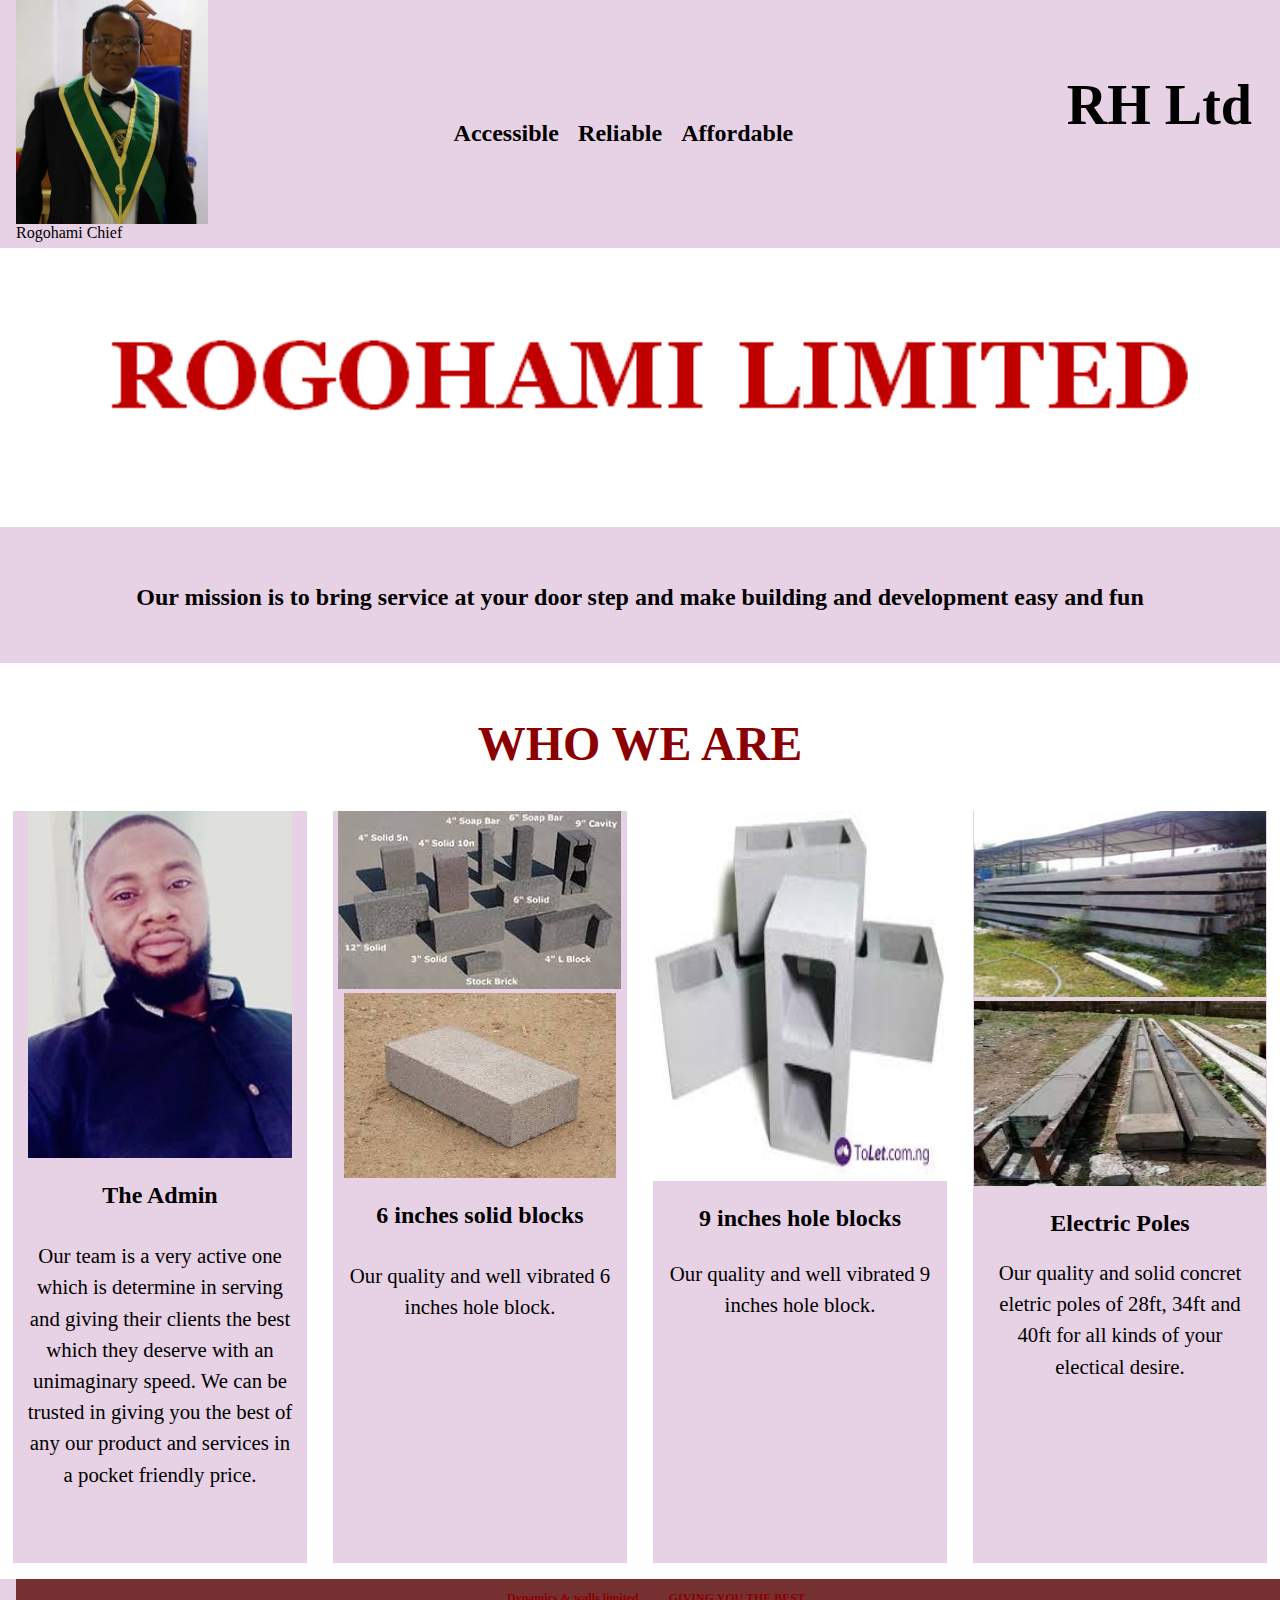
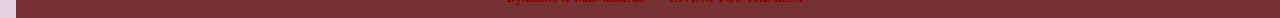
<file: about.html>
<!DOCTYPE html>
<html lang="en">
<head>
    <meta charset="UTF-8">
    <meta name="viewport" content="width=device-width, initial-scale=1.0">
    <title>About Rogohami Limited</title>
    <link rel="stylesheet" href="about.css">
</head>
<body>
    <div class="Major container">
        <div class="ceo container">
            <figure>
                <img src="images/RH CEO.jpg" alt="Rogohami CEO" class="ceo">
                <figcaption>Rogohami Chief</figcaption>
                <a href="index.html" class="cta">Home</a>
            </figure>

            <nav>
                <ul class="ceo li">
                    <li>Accessible</li>
                    <li>Reliable</li>
                    <li>Affordable</li>
                </ul>
            </nav>
            <h1>RH Ltd</h1></a>

            
        </div>

        <Header class="Heading">
            <img src="images/Rogohami name.PNG" alt="our name">
                <h2>Our mission is to bring service at your door step and make building and development easy and fun</h2>
        </Header>

        <main>
            <h1>Who we are</h1>
                <div class="parent">
                    <div class="c1">
                        <img src="images/admin2.jpg" alt="The admin">
                        <h2>The Admin</h2>
                        <p>Our team is a very active one which is determine in serving and giving their clients the best which they deserve 
                            with an unimaginary speed. We can be trusted in giving you the best of any our product and services in a pocket friendly price.
                        </p>
                    </div>

                    <div class="c2">
                        <img src="images/6inches soild.jpg" alt="6 inches solid block" class="blk1">
                        <img src="images/6inches soild2.jpg" alt="6 inches soild block">
                        <h2>6 inches solid blocks</h2>
                        <p>Our quality and well vibrated 6 inches hole block.</p>
                    </div>

                    <div class="c3">
                        <img src="images/9niches soild1.jpg" alt="9 inches hole block">
                        <h2>9 inches hole blocks</h2>
                        <p>Our quality and well vibrated 9 inches hole block.</p>
                    </div>
                    
                    <div class="c4">
                        <img src="images/eletric pole1.jpg" alt="Electric pole"> <img src="images/eletric pole2.jpg" alt="Electic pole">
                        <h2>Electric Poles</h2>
                        <p>Our quality and solid concret eletric poles of 28ft, 34ft and 40ft for all kinds of your electical desire.</p>
                    </div>
                </div>
        </main>
        <Footer>
            <ul>
                <li>Dynamics & walls limited..</li>
                <li> GIVING YOU THE BEST</li>
            </ul>
        </Footer>
    </div>
</body>
</html>
</file>
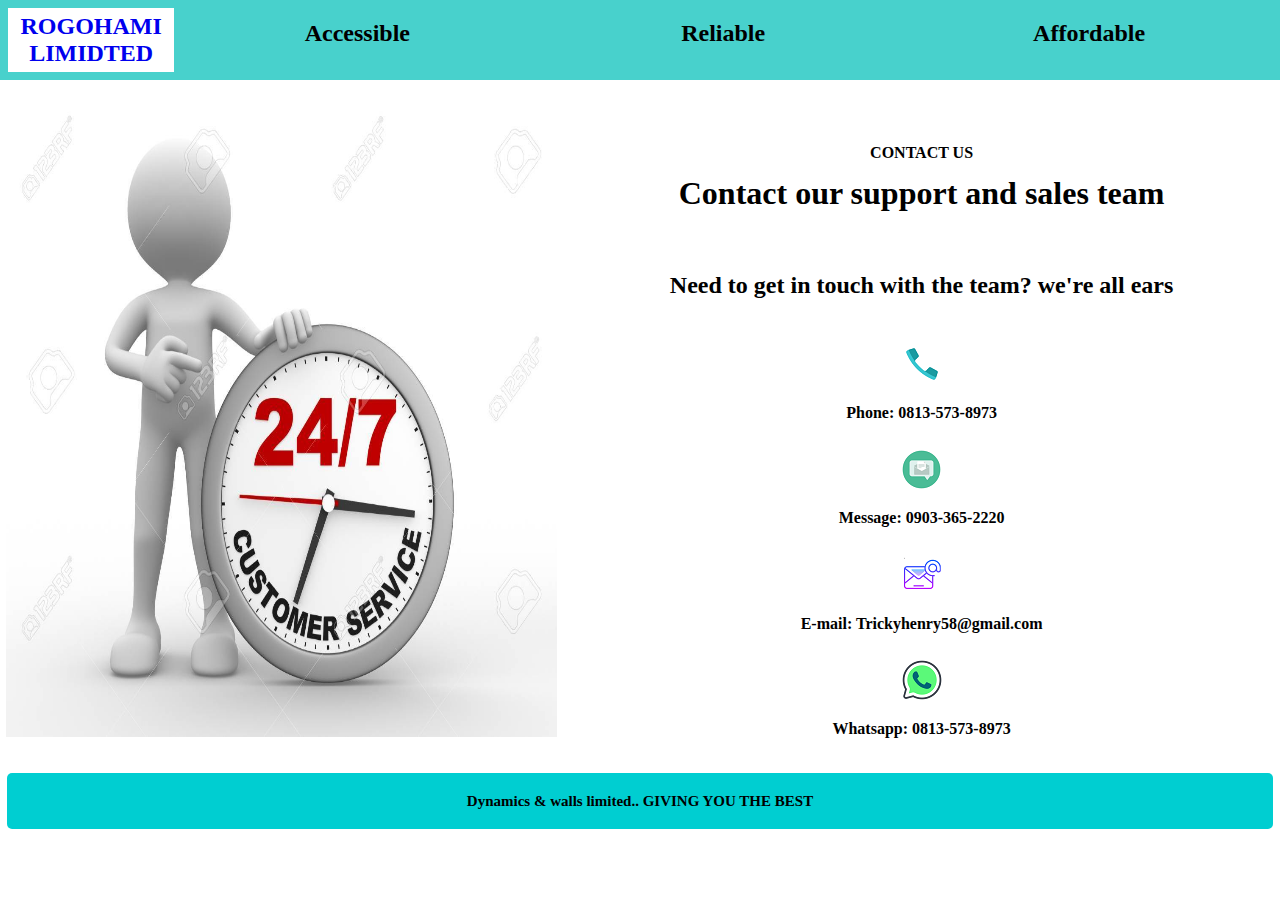
<file: contact.html>
<!DOCTYPE html>
<html lang="en">
<head>
    <meta charset="UTF-8">
    <meta name="viewport" content="width=device-width, initial-scale=1.0">
    <title>Contact us</title>
    <link rel="stylesheet" href="contact.css">
</head>
<body>
    <div class="backround">

        <div class="parent">

            <div class="head">

                <Header>
                    <ul>
                        <li class="name"><a href="index.html">ROGOHAMI LIMIDTED</a></li>
                        <li class="access">Accessible</li>
                        <li class="rely">Reliable</li>
                        <li class="afford">Affordable</li>
                    </ul>

                </Header>

            </div>

            <div class="main">
                <main>

                    <div class="sub"> 
                        <img src="images/Customer.jpg" alt="My costumer" class="img">
                    </div>

                    <div class="sup">
                        <P class="para">CONTACT US</P>
                        <h1>Contact our support and sales team</h1>
                        <h4>Need to get in touch with the team? we're all ears</h4>
                        
                        <div class="Phone">
                            <a href="#"><img src="images/phone.png" alt="phone"></a>
                            <p>Phone: 0813-573-8973</p>
                        </div>

                        <div class="message">
                            <a href="#"><img src="images/read-message.png" alt="message"></a>
                            <p>Message: 0903-365-2220</p>
                        </div>

                        <div class="email">
                            <a href="#"><img src="images/email.png" alt="email"></a>
                            <p>E-mail: Trickyhenry58@gmail.com</p>
                        </div>
        
                        <div class="whatsapp">
                            <a href="#"><img src="images/whatsapp--v2.png" alt="whatsapp"></a>
                            <p>Whatsapp: 0813-573-8973</p>
                        </div>
                    </div>

                </main>
            
                
            </div>

        </div>
        
    </div>
    <div class="footer">
        <footer>
        <h2> Dynamics & walls limited.. GIVING YOU THE BEST</h2>
        </footer>
    </div>

</body>
</html>
</file>
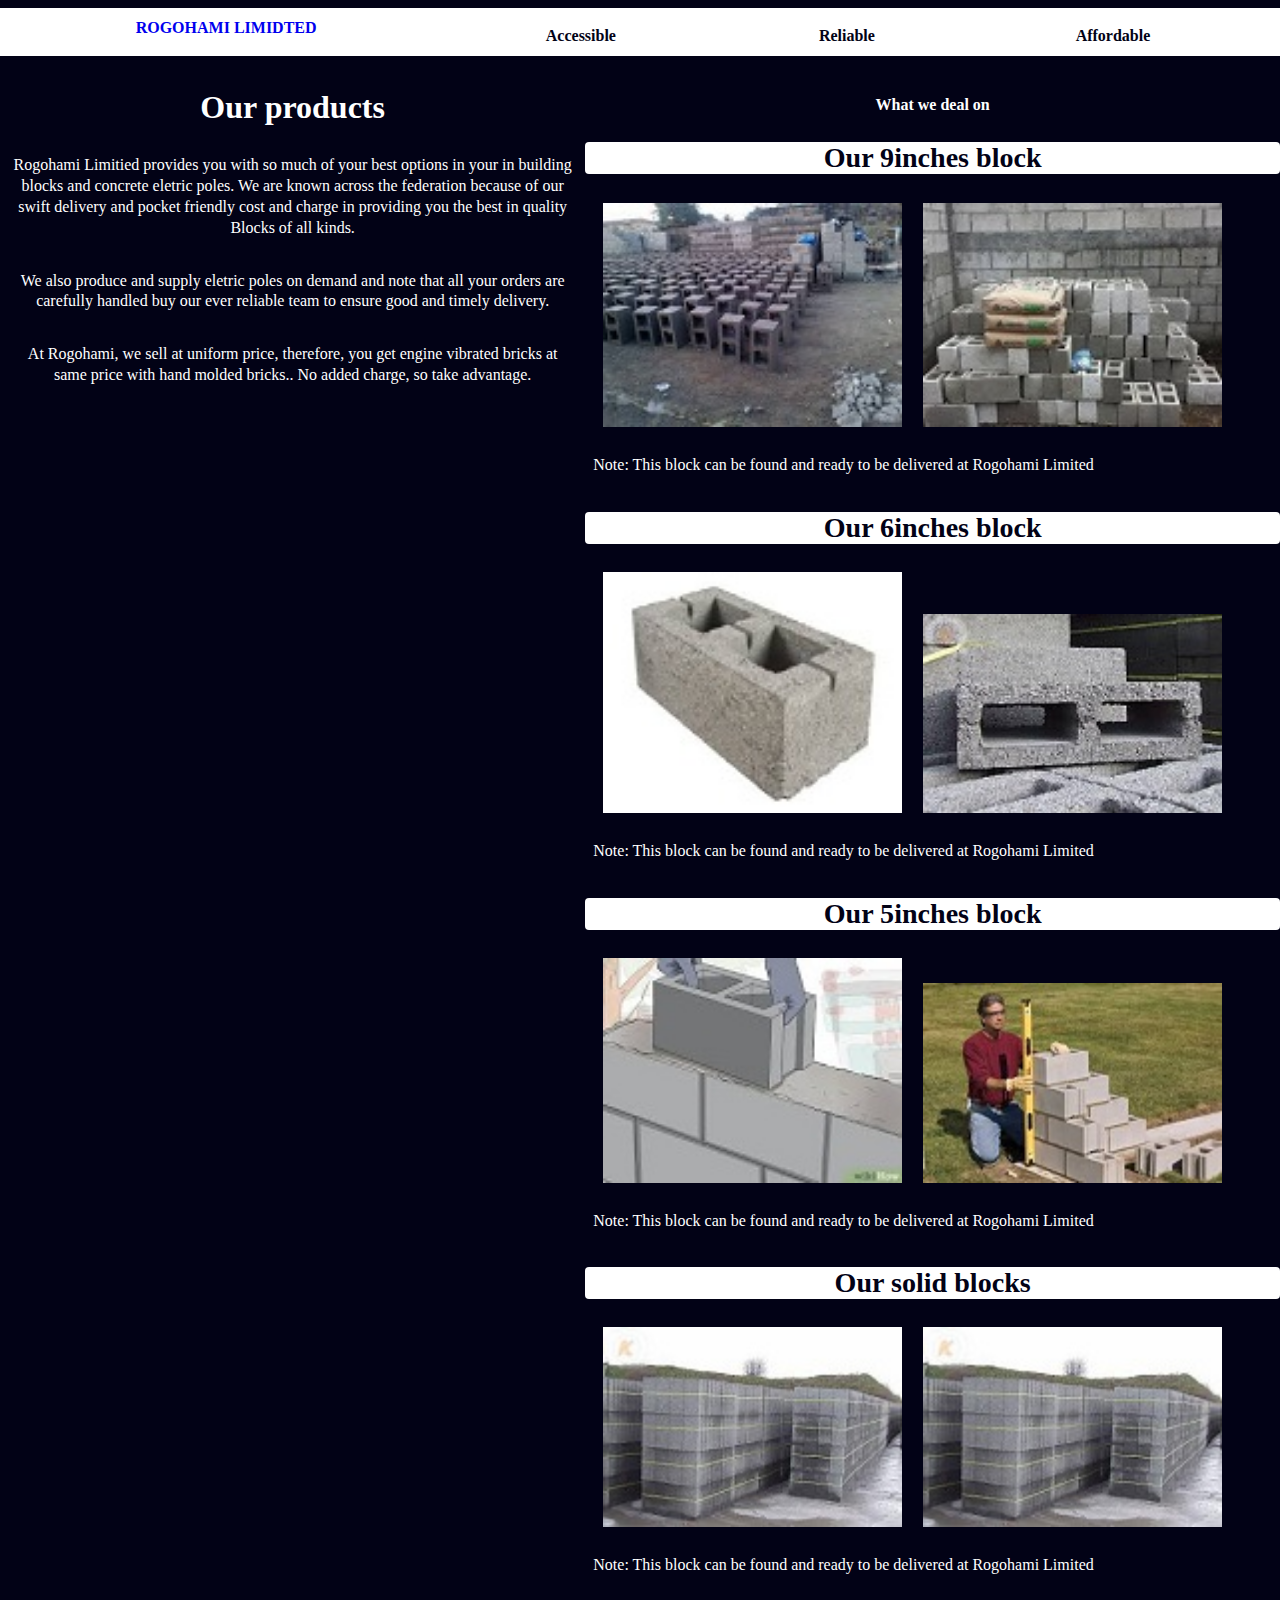
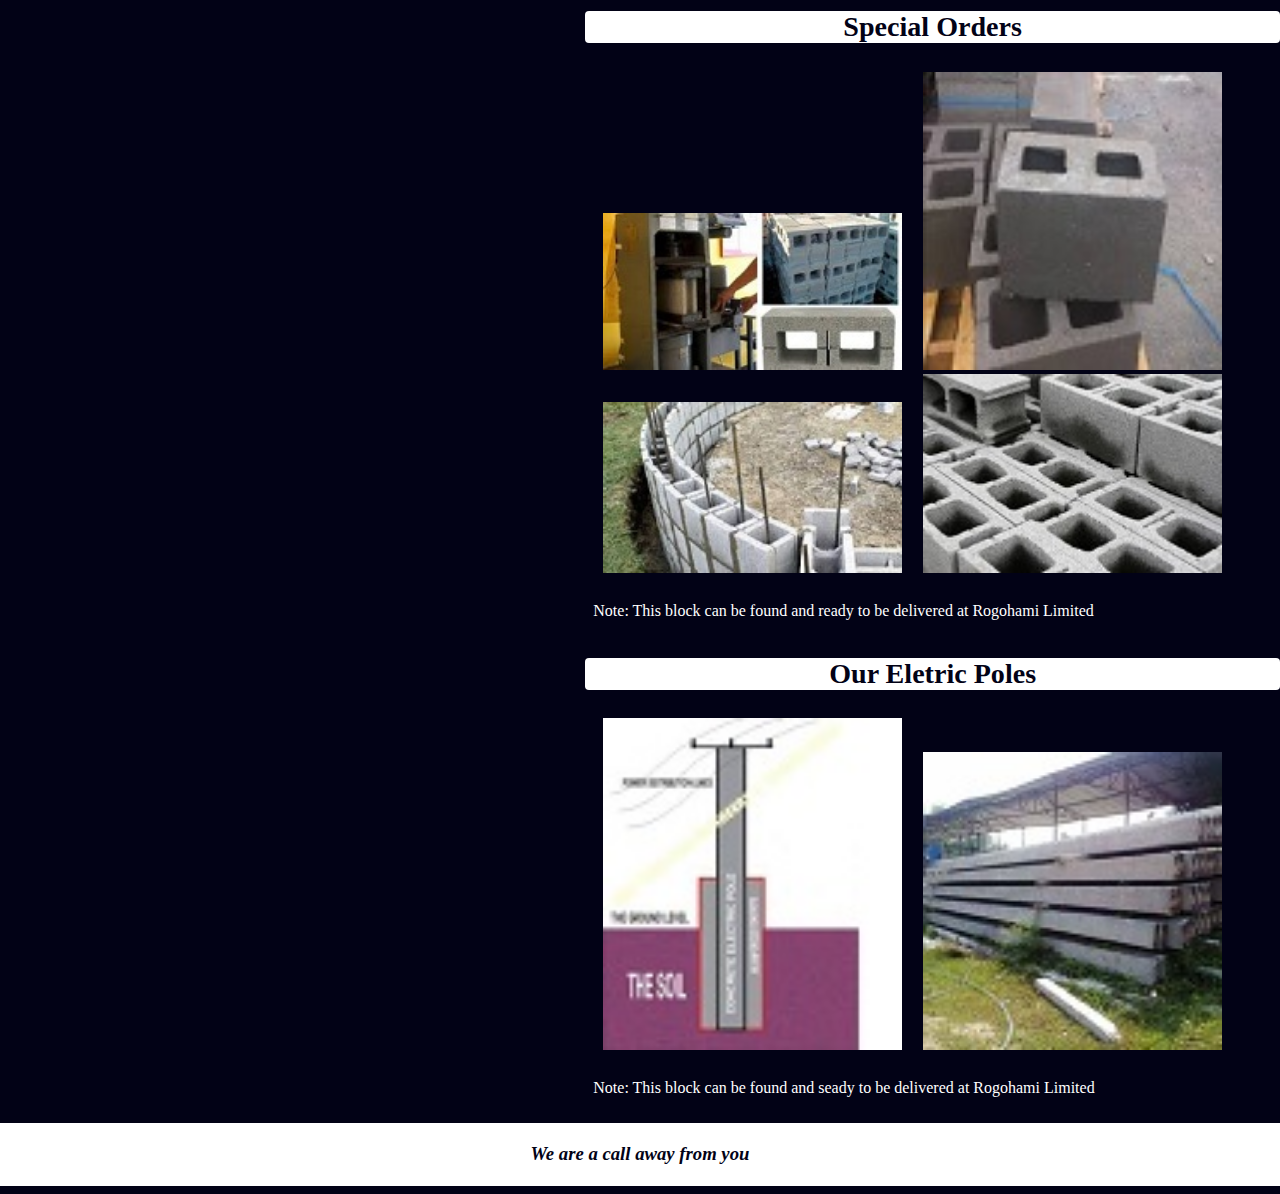
<file: products.html>
<!DOCTYPE html>
<html lang="en">
<head>
    <meta charset="UTF-8">
    <meta name="viewport" content="width=device-width, initial-scale=1.0">
    <title>Our products</title>
    <link rel="stylesheet" href="product.css">
</head>

<body>

    <header>
        <ul>
            <li class="name"><a href="index.html">ROGOHAMI LIMIDTED</a></li>
            <li class="access">Accessible</li>
            <li class="rely">Reliable</li>
            <li class="afford">Affordable</li>
        </ul>
    </header>

    <div class="container">
        <aside>
            <h1>Our products</h1>

            <p>Rogohami Limitied provides you with so much of your best options in your in 
                building blocks and concrete eletric poles. We are known across the federation 
                because of our swift delivery and pocket friendly cost and charge in providing you 
                the best in quality Blocks of all kinds.
            </p>

            <p>We also produce and supply eletric poles on demand and note that all your orders
                are carefully handled buy our ever reliable team to ensure good and timely delivery.
            </p>

            <P>At Rogohami, we sell at uniform price, therefore, you get engine vibrated  bricks at 
             same price with hand molded bricks.. No added charge, so take advantage.
            </P>

           

        </aside>

        <main>
            <div class="hide">What we deal on</div>

            <div>
                <div class="subhead">
                    <h3>Our 9inches block</h3>
                </div>
                <img src="images/image(10).jpg" alt="9inches"> <img src="images/images (1).jpg" alt="9inches">
                <p>Note: This block can be found and ready to be delivered at Rogohami Limited</p>
            </div>

            <div>
                <div class="subhead">
                    <h3>Our 6inches block</h3>
                </div>
                <img src="images/images (2).jpg" alt="6inches"> <img src="images/images (3).jpg" alt="6inches">
                <p>Note: This block can be found and ready to be delivered at Rogohami Limited</p>
            </div>

            <div>
                <div class="subhead">
                    <h3>Our 5inches block</h3>
                </div>
                <img src="images/images (5).jpg" alt="blocks"> <img src="images/images (4).jpg" alt="block">
                <p>Note: This block can be found and ready to be delivered at Rogohami Limited</p>
            </div>

            <div>
                <div class="subhead">
                    <h3>Our solid blocks</h3>
                </div>
                <img src="images/images (6).jpg" alt="solid blocks"> <img src="images/images (6).jpg" alt="solid">
                <p>Note: This block can be found and ready to be delivered at Rogohami Limited</p>
                
            </div>

            <div>
                <div class="subhead">
                    <h3>Special Orders</h3>
                </div>
                <img src="images/images (7).jpg" alt="Special block">
                <img src="images/images (8).jpg" alt="Special block">
                <img src="images/images (9).jpg" alt="Special block">
                <img src="images/images(11).jpg" alt="Special block">
                <p>Note: This block can be found and ready to be delivered at Rogohami Limited</p>
            </div>

            <div>
                <div class="subhead">
                    <h3>Our Eletric Poles</h3>
                </div>
                <img src="images/advert pole11.jpg" alt="pole"> <img src="images/eletric pole11.jpg" alt="Pole">
                <p>Note: This block can be found and seady to be delivered at Rogohami Limited</p>

            </div>
        </main>
    </div>
    <footer>
        <h3>We are a call away from you</h3>
    </footer>
</body>
</html>
</file>
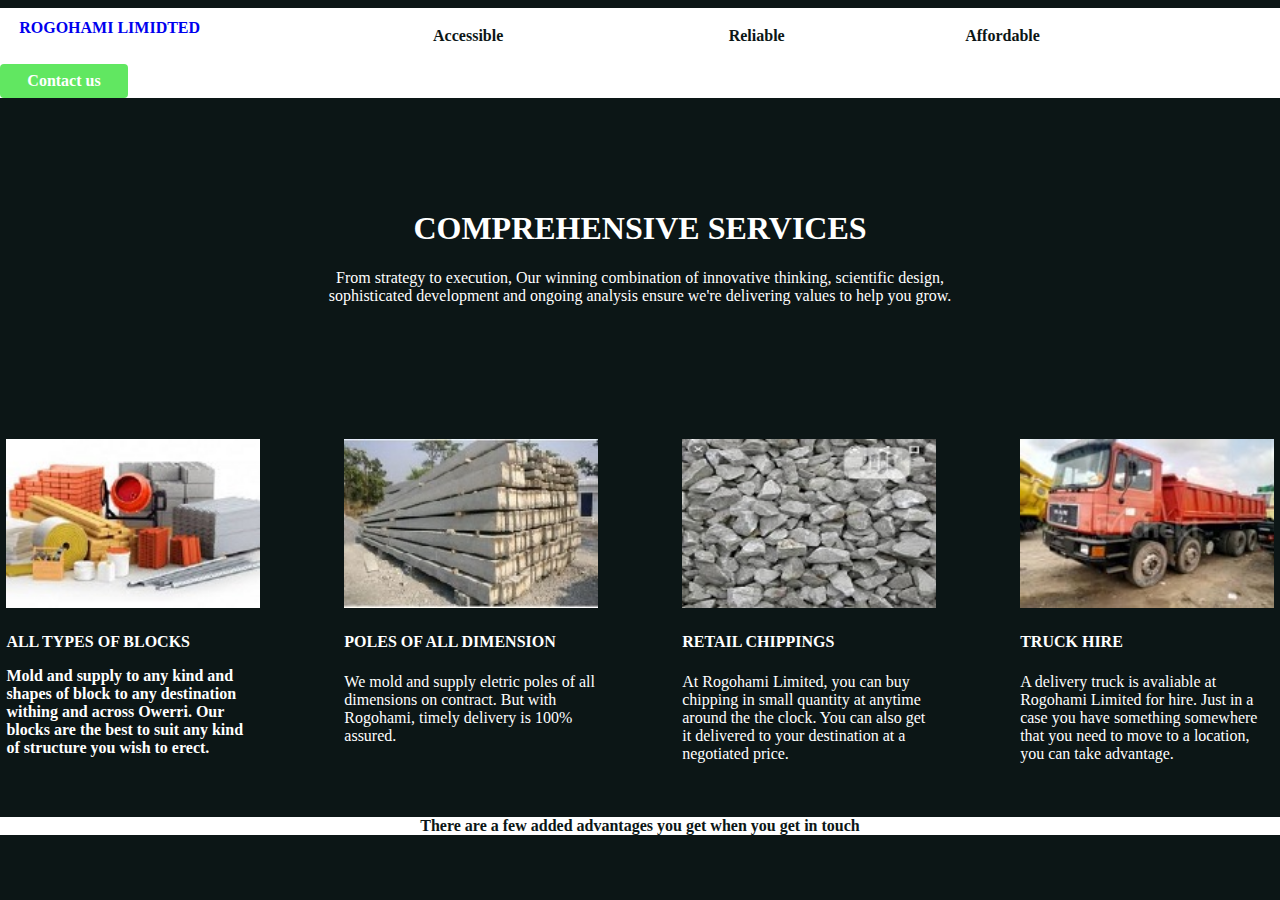
<file: services.html>
<!DOCTYPE html>
<html lang="en">
<head>
    <meta charset="UTF-8">
    <meta name="viewport" content="width=device-width, initial-scale=1.0">
    <title>Services</title>
    <link rel="stylesheet" href="services.css">
</head>

<body>

    <header>

       <div>
            <ul>
                <li class="name"><a href="index.html">ROGOHAMI LIMIDTED</a></li>
                <li class="access">Accessible</li>
                <li class="rely">Reliable</li>
                <li class="afford">Affordable</li>
            </ul>

            <a href="contact.html" class="cta">Contact us</a>
       </div>

    </header>

    <main>

        <h1>
            comprehensive services
        </h1>
        <p>From strategy to execution, Our winning combination of innovative thinking, scientific
            design, sophisticated development and ongoing analysis ensure we're delivering values
            to help you grow.
        </p>

    </main>

    <section>

        <div class="block">
            <img src="images/all types.jpg" alt="all kind of blocks">

            <h4>ALL TYPES OF BLOCKS</42>
            <P>Mold and supply to any kind and shapes of block to any destination withing and across 
                Owerri. Our blocks are the best to suit any kind of structure you wish to erect.
            </P>
        </div>

        <div class="poles">
            <img src="images/concrete-poles-250x250.jpg" alt="poles">

            <h4>POLES OF ALL DIMENSION</h4>
            <p>We mold and supply eletric poles of all dimensions on contract. But with Rogohami, timely delivery
                is 100% assured.
            </p>
        </div>

        <div class="chippings">
            <img src="images/gravel.jpg" alt="chippings">

            <h4>RETAIL CHIPPINGS</h4>
            <p>At Rogohami Limited, you can buy chipping in small quantity at anytime around the 
                the clock. You can also get it delivered to your destination at a negotiated price.
            </p>
        </div>

        <div class="truck">
            <img src="images/truck.jpg" alt="truck">

            <h4>TRUCK HIRE</h4>
            <P>A delivery truck is avaliable at Rogohami Limited for hire. Just in a case you have 
                something somewhere that you need to move to a location, you can take advantage.
            </P>
        </div>

    </section>

    <footer>
        <p>There are a few added advantages you get when you get in touch</p>
    </footer>

</body>
</html>
</file>
<file: about.css>
@import url('https://fonts.googleapis.com/css2?family=Montserrat:wght@800&display=swap');

html,body {
    height: calc(100% - 2em);
    margin: 0;
}

cursor {
    cursor: pointer;
}

body {
    background: rgb(231, 209, 228);
    margin: 0;
}


ul {
    list-style-type: none;
    margin: 0;
    padding: 0;
}

figure {
    padding: 0;
    margin: 0;
}

.Major container {
    text-align: center;
    margin: .8em;
    padding: .8em;
}



.ceo h1{
    display: none;
}

.ceo {
    width: 100%;
    height: 120px;
    display: flex;
    justify-content: space-between;
}

.ceo img {
    width: 8em;
    height: 10em;
}

li {
    display: block;
    margin: .4em;
    margin-top: 5em;
    font-weight: bold;
}

header {
    padding-top: 8em;
}

header h2 {
    line-height: 1.5em;
    padding: .8, .3;
    margin: 2em;
    text-align: center;
}

header img{
    width: 100%;
}

main {
    text-align: center;
    background: #fff;
}

main h1 {
    padding-top: 1.1em;
    font-weight: bold;
    font-size: 3em;
    color: darkred;
    text-transform: uppercase;
}

.c1 img {
    width: 90%;
}

.c1 p {
    line-height: 1.5em;
    font-size: 1.3em;
    margin-bottom: 3em;
    padding: .5em;
    background: rgb(231, 209, 228);
}



p {
    font-size: 1.3em;
    line-height: 1.5em;
    padding: .8em;
    padding-top: 2em;
}

.c3 {
    background-color:rgb(231, 209, 228);
    width: 
}
.c3 p {
    margin-top: -2em;
}

.c3 img {
    width: 97%;
}

.c4 img {
    width: 45%;
}


.c4 p{
    margin-top: -2em;
    margin-bottom: 2em;
}

.parent{
    width: 100%;
}

footer {
    background-color: rgb(231, 209, 228);
    margin: 1em;
    padding: 0;
    width: 90%;
    text-align: center;
}

footer ul {
    padding: 0;
    margin:0;
    display: flex;
    justify-content: center;
}

footer ul li {
    display: block;
    padding: 0;
    margin: 1em;
    font-size: 12px;
    color: darkred;
}

.cta {
    display: block;
    background-color: rgb(97, 231, 97);
    width: 7em;
    padding: .5em;
    text-decoration: none;
    border-radius: 4px;
    text-align: center;
    color: #fff;
    font-weight: bold;
    height: 1em;
    margin-top: 2.2em;
}


@media only screen and (min-width: 762px) {

    .ceo h1 {
        display: block;
        margin: 0.5em;
        font-size: 350%;
        padding-top: .8em;
    }
    
    h1 {
        display: block;
        margin: 0.5em;
        font-size: 350%;
        padding-top: .8em;
    }

    .ceo img {
        width: 12em;
        height: 14em;
        margin-left: 1em;
    }

    figcaption {
        margin-left: 1em;
    }

    .ceo li {
        font-size: 150% ;
        font-weight: 800;
    }

    .parent {
        display: flex;
        justify-content: space-around;
        flex-wrap: wrap;
    }

    .c1, .c2, .c3, .c4 {
        background-color:rgb(231, 209, 228) ;
        width: 23%;
        height: auto;
        padding:0;
        margin: 1em 0;
    }

    .c2 p {
        padding-top: 0.5em;
    }

    .c3 p {
        padding-top: 2.3em;
    }

    .c4 p {
        padding-top: 2em;
    }

    .c3 img {
        height: 370px;
        width: 100%;
    }

    .c4 img {
        width: 99%;
        height: 11.6em ;
    }

    h1 {
        cursor: pointer;
    }

    a:link {
        text-decoration: none;
    }

    footer {
        background-color: rgb(117, 49, 49);
        width: 100%;
        margin-top: 0;
    } 

    .cta {
        display: block;
        background-color: rgb(97, 231, 97);
        width: 3em;
        padding: .5em;
        text-decoration: none;
        border-radius: 4px;
        text-align: center;
        color: #fff;
        font-weight: bold;
        height: 1em;
        margin-top: 2.2em;
    }
    
     .rtn {
        display: block;
        margin: 0.5em;
        font-size: 350%;
        padding-top: .8em;
    }

}
</file>
<file: contact.css>
@import url('https://fonts.googleapis.com/css2?family=Montserrat:wght@800&display=swap');

html,body {
    height: calc(100% - 1em);
    margin: 0;
}

ul {
    padding:0;
    margin: 0;
    text-transform: none;
    text-decoration: none;
}


.background{
    height: 100%;
    width: 100%;
    background-color: rgb(231, 209, 228);
}


header{
    background-color: mediumturquoise;
    text-align: center;
}

.rely, .afford, .access {
    width: 70%;
    display: block;
    padding-top:.5em;
}

.name {
    width: 30%;
    background-color: #fff;
    font-weight: bold;
    padding: .2em;
    color: maroon;
    cursor: pointer;
    text-decoration: none;
}

a:link {
    text-decoration: none;
}


a:visited {
    text-decoration: none;
}

main {
    height: 80%;
    width: 100%;
    background-color:#fff;
}

main .img {
    height: 20em;
    width: 100%;
}

ul {
    display: flex;
    justify-content: space-evenly;
}

li {
    font-weight: bold;
}

main .para, h1, h4 {
    text-align: center;
    padding: .5em;
    color: mediumturquoise;
}

.para {
    margin-bottom: -2em;
}

main div {
    text-align: center;
    background-color:#fff;
    border-radius: 10px;
    padding: 0.1em;
    margin-bottom: .5em;
}

main div p {
    font-size: 1em;
    font-weight: bold;
}


footer{
    background-color: darkturquoise;
    margin: .7em;
    text-align: center;
    padding: 0;
    border-radius: 5px;
    font-size: small;
    font-size: x-small;
}

@media only screen and (min-width: 762px){

    .sup {
        width: 55%;
        height: 100%;
        border-radius: 3px;
        margin-top: 2em;
        padding-top: 0.5em;
    }

    .sub {
        width: 43%;
        height: 100%;
        border-radius: 3px;
        margin-top: 1em;
        margin-bottom: -3em;
    }

    main {
        display: flex;
        flex-wrap: wrap;
        justify-content: space-around;
        background-color: #fff;
    }

    .main {
        margin: 0;
        padding: 0;
    }

    main .img {
        height: 40em;
    }
    
    main .para, h1, h4 {
        text-align: center;
        padding: .5em;
        color: black;
    }

    main h4 {
        font-size: 1.5em;
    }

    header{
        background-color: mediumturquoise;
        text-align: center;
        padding: .5em;
    }

    .rely, .afford, .access, .name {
        font-size: 1.5em;
    }

    .name {
        height: 100%;
        margin: 0;
        list-style-type: none;
    }

    footer {
        padding: .7em;
        margin-top: 0;
    }
}
</file>
<file: product.css>
@import url('https://fonts.googleapis.com/css2?family=Montserrat:wght@800&display=swap');

html, body {
    height: calc(100%-2em);
    margin: 0;
    padding: 0;
}

body {
    background-color: rgb(2, 2, 22);
    color: #fff;
}

ul {
    list-style-type: none;
    margin: 0;
    padding: 0;
}

header {
    background: #fff;
    color: rgb(2, 2, 22);
    text-align: center;
}
 ul {
     display: flex;
     margin: .5em;
     padding: .7em;
     font-weight: bold;
     justify-content: space-evenly;
 }

 .name {
     width :35%;

 }

 a:link {
    text-decoration: none;
}

 .access {
     width: 25%;
 }

 .rely {
     width: 20%;
 }

 .afford {
     width: 25%;
 }

 .access, .rely, .afford {
     padding-top: .5em;
 }

 aside {
     padding :.2em;
     text-align: center;
 }

main .hide {
    display: none;
}

.subhead {
    background: #fff;
    color: rgb(2, 2, 22);
    margin-bottom: 1em;
    padding-top: 1em;
    font-size: 1.5em;
}

p {
    line-height: 1.3em;
    padding: .5em;
   
}

img {
    width: 43%;
    height: auto;
    text-align: center;
    padding-left: 1.1em;
    
}

footer {
    background: #fff;
    padding: 0.1em;
    margin-bottom: .5em;
    color: rgb(2, 2, 22);
    text-align: center;
    font-style: italic;
}

@media only screen and (min-width: 762px) {

    .container {
    display: flex ;
    }

    aside {
        width: 50%;
    }

    main {
        width: 60%;
    }

    main .hide {
        display: block;
        text-align: center;
        font-weight: bold;
        padding-top: 2em;
    }

    .subhead {
        background: #fff;
        color: rgb(2, 2, 22);
        text-align: center;
        padding: 0;
        border-radius: 4px;
    }

}
</file>
<file: services.css>
@import url('https://fonts.googleapis.com/css2?family=Montserrat:wght@800&display=swap');

html, body {
    height: calc(100%-2em);
    padding: 0;
    margin: 0;
}

ul {
    list-style-type: none;
    padding: 0;
    margin: 0;
}
body {
    background: rgb(12, 22, 22);
    color:#fff;
}

header {
    background: #fff ;
    color: rgb(12, 22, 22) ;
}

ul {
    display: flex;
    margin: .5em;
    padding: .7em;
    font-weight: bold;
    justify-content: space-evenly;
}

.name {
    width :35%;
}

.access {
    width: 25%;
}

.rely {
    width: 20%;
}

.afford {
    width: 25%;
}

.access, .rely, .afford {
    padding-top: .5em;
}

.cta {
    display: block;
    background-color: rgb(97, 231, 97);
    width: 7em;
    padding: .5em;
    text-decoration: none;
    border-radius: 4px;
    text-align: center;
    color: #fff;
    font-weight: bold;
}

main {
    margin-top: 7em;
    text-align: center;
}

main h1 {
    text-transform: uppercase;
}

section {
    margin-top: 4em;
    padding: .4em;
}

section img {
    width: 100%;
    padding-top: 4em;
}

a:link {
    text-decoration: none;
}

footer {
    background: #fff;
    text-align: center;
    color: rgb(12, 22, 22);
    font-weight: bolder;
    margin-top: 2em;
}

@media only screen and (min-width: 762px) {

    main{
        padding-left: 20em;
        padding-right: 20em;
    }
    section {
        display: flex;
        flex-wrap: wrap;
        justify-content: space-between;
    }

    .block, .poles, .chippings, .truck {
        width: 20%;
    }

}
</file>
